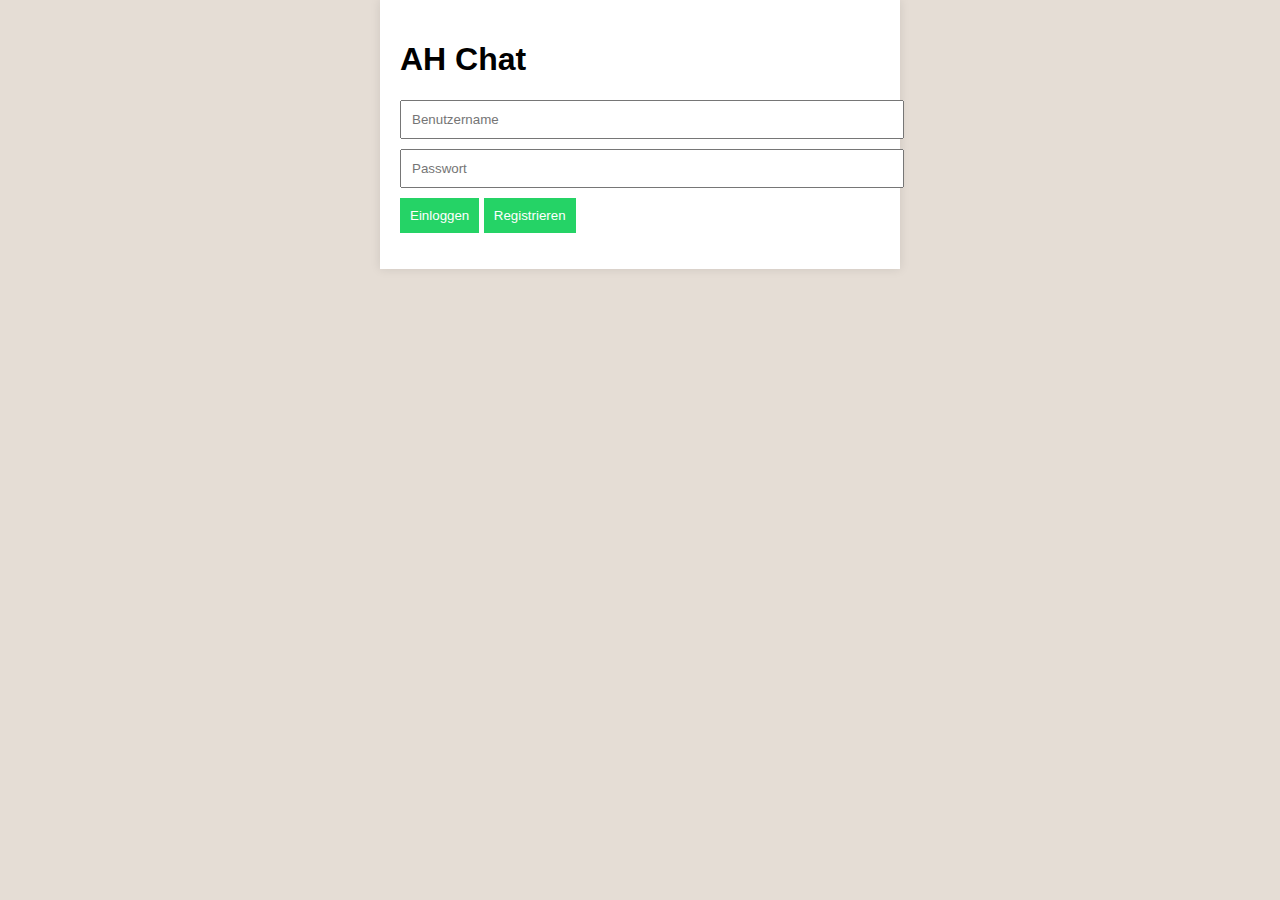
<file: index.html>
<!DOCTYPE html>
<html lang="de">
<head>
  <meta charset="UTF-8" />
  <meta name="viewport" content="width=device-width, initial-scale=1.0" />
  <title>AH Chat – Login</title>
  <link rel="stylesheet" href="style.css" />
</head>
<body>
  <div class="container">
    <h1>AH Chat</h1>
    <div class="form">
      <input type="text" id="username" placeholder="Benutzername" />
      <input type="password" id="password" placeholder="Passwort" />
      <button onclick="login()">Einloggen</button>
      <button onclick="register()">Registrieren</button>
    </div>
    <p id="message"></p>
  </div>
  <script src="app.js"></script>
</body>
</html>
</file>
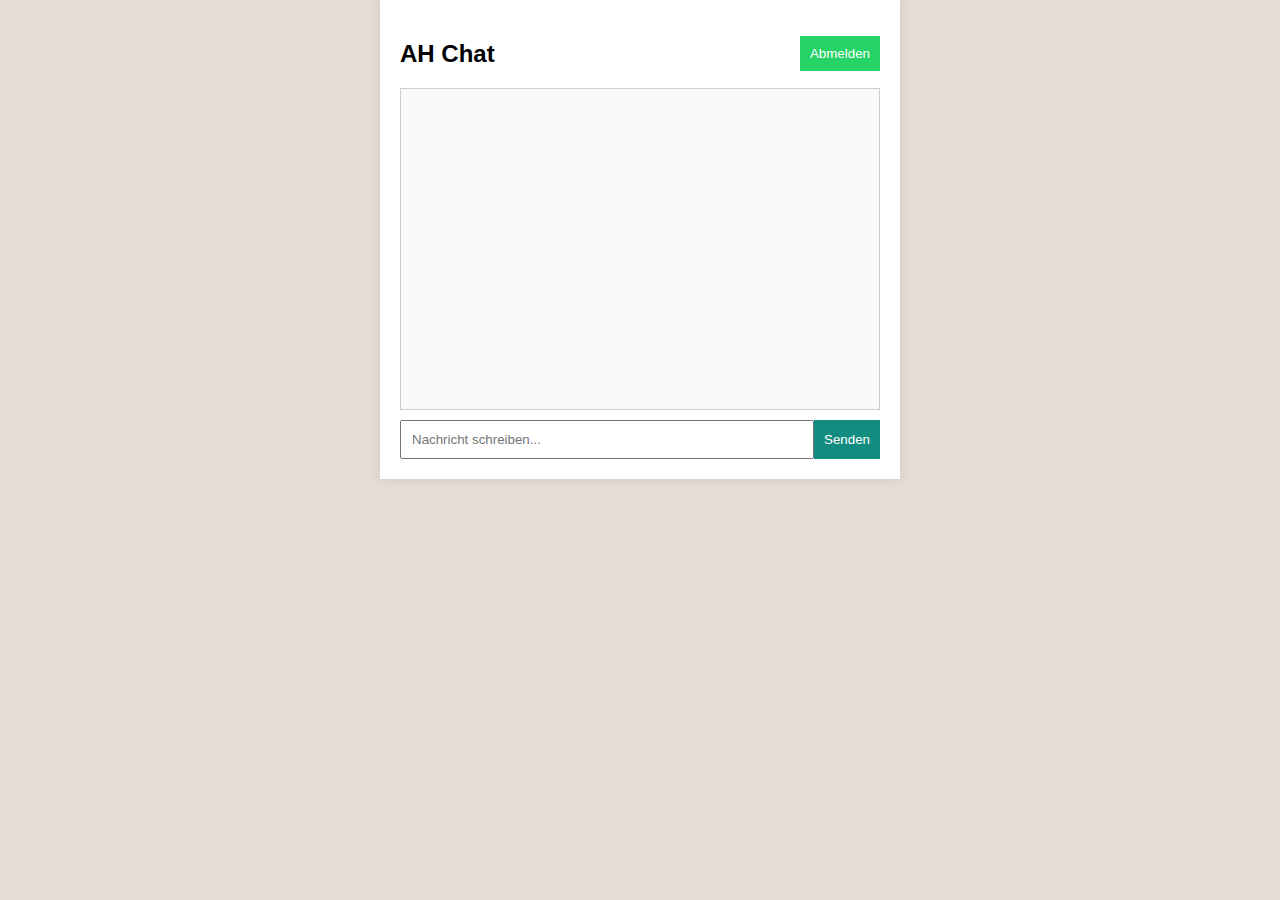
<file: chat.html>
<!DOCTYPE html>
<html lang="de">
<head>
  <meta charset="UTF-8" />
  <meta name="viewport" content="width=device-width, initial-scale=1" />
  <title>AH Chat – Chat</title>
  <link rel="stylesheet" href="style.css" />
</head>
<body>
  <div class="chat-container">
    <div class="header">
      <h2>AH Chat</h2> <br>
      <div class="user-info">
        <span id="userDisplay"></span>
        <img id="verifiedBadge" src="verified.png" class="verified" alt="Verifiziert" style="display:none" />
      </div>
      <button onclick="logout()">Abmelden</button>
    </div>
    <div class="chat-box" id="chatBox"></div>
    <div class="input-box">
      <input type="text" id="chatInput" placeholder="Nachricht schreiben..." />
      <button onclick="sendMessage()">Senden</button>
    </div>
  </div>
  <script src="app.js"></script>
</body>
</html>
</file>
<file: style.css>
body {
  margin: 0;
  font-family: Arial, sans-serif;
  background: #e5ddd5;
}

.container, .chat-container {
  max-width: 480px;
  margin: auto;
  padding: 20px;
  background: white;
  box-shadow: 0 0 10px rgba(0,0,0,0.1);
}

.form input {
  display: block;
  width: 100%;
  padding: 10px;
  margin: 10px 0;
}

button {
  padding: 10px;
  background: #25d366;
  color: white;
  border: none;
  cursor: pointer;
}

.chat-box {
  height: 300px;
  overflow-y: auto;
  border: 1px solid #ccc;
  padding: 10px;
  background: #f9f9f9;
  margin-bottom: 10px;
}

.input-box {
  display: flex;
}

.input-box input {
  flex: 1;
  padding: 10px;
}

.input-box button {
  background: #128c7e;
}

.header {
  display: flex;
  justify-content: space-between;
  align-items: center;
}

.verified {
  width: 20px;
  height: 20px;
  vertical-align: middle;
  margin-left: 5px;
}

.user-info {
  display: flex;
  align-items: center;
  gap: 5px;
}
</file>
